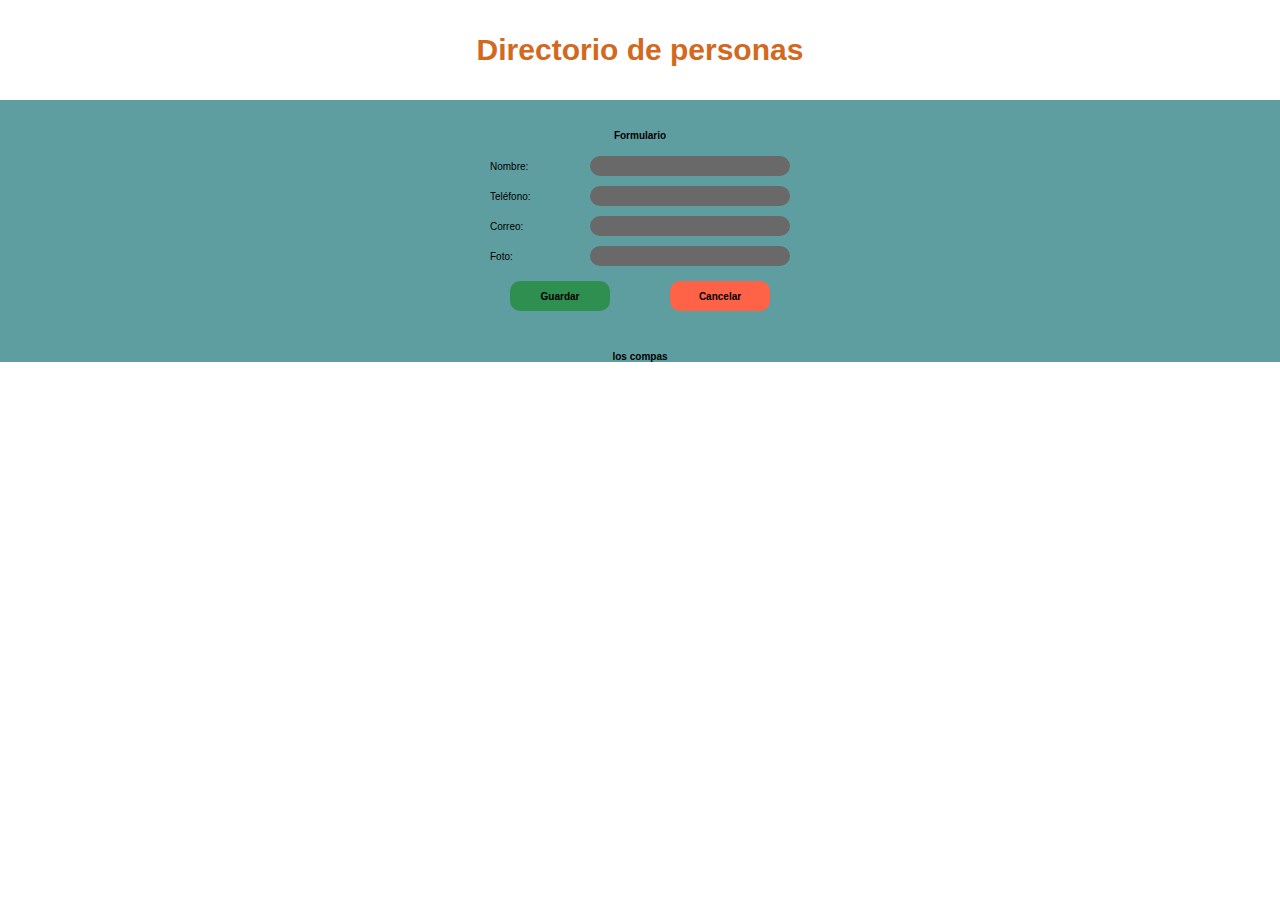
<file: index.html>
<!DOCTYPE html>
<html lang="en">
<head>
    <meta charset="UTF-8">
    <meta http-equiv="X-UA-Compatible" content="IE=edge">
    <meta name="viewport" content="width=device-width, initial-scale=1.0">
    <link rel="stylesheet" href="directorio.css">
    <title>Document </title>
</head>
<body>
    <div class="oculto_error error_campo" id="error">
        <p>Rellena todos los campos</p>
    </div>
    <header>
        <h1>Directorio de personas</h1>
    </header>
    
    <main>
        <section class="formulario">
            <h2>Formulario</h2>
            <form action="" id="formulario">
                <label for="nombre">Nombre:
                    <input type="text" name="nombre">
                </label>
                <div class="ocultar_numero numero_error" id="error_conta"><p>El número ya existe</p></div>
                <label for="telefono">Teléfono:
                    <input type="text" name="telefono">
                </label>
                <label for="correo">Correo:
                    <input type="text" name="correo">
                </label>
                <label for="correo">Foto:
                    <input type="text" name="foto">
                </label>
                <div>
                    <button id="btnguardar">Guardar</button>
                    <button id="btncancelar">Cancelar</button>
                </div>
            </form>
        </section>
        <section class="lista">
            <h2>los compas</h2>
            <section class="listaAmigos">
                <!-- <div>
                    <p>Algo</p>
                    <button class="muestraDetalles">Detalles</button>
                    <button id="btncerar">Eliminar</button>
                </div>
                <div>
                    <p>Algo</p>
                    <button class="muestraDetalles">Detalles</button>
                    <button id="btncerar">Eliminar</button>
                </div>
                <div>
                    <p>Algo</p>
                    <button class="muestraDetalles">Detalles</button>
                    <button id="btncerar">Eliminar</button>
                </div> -->
            </section>
        </section>
    </main>
    <!-- <div class="oculto detallesAmigo" id="detallesAmigo">
        <img src="https://picsum.photos/id/237/200/300" alt="">
        <h3>Wau Wau</h3>
        
        <p><span>Teléfono:</span> 32209819082</p>
        <p><span>Correo:</span>roman@gmail.com</p>
        <button id="btncerar">Cerrar</button> 
        <button class="btndelete" id="btncerar">Cerrar</button>
    </div> -->
    <script src="Scripts/directorio.js"></script>
</body>
</html>
</file>
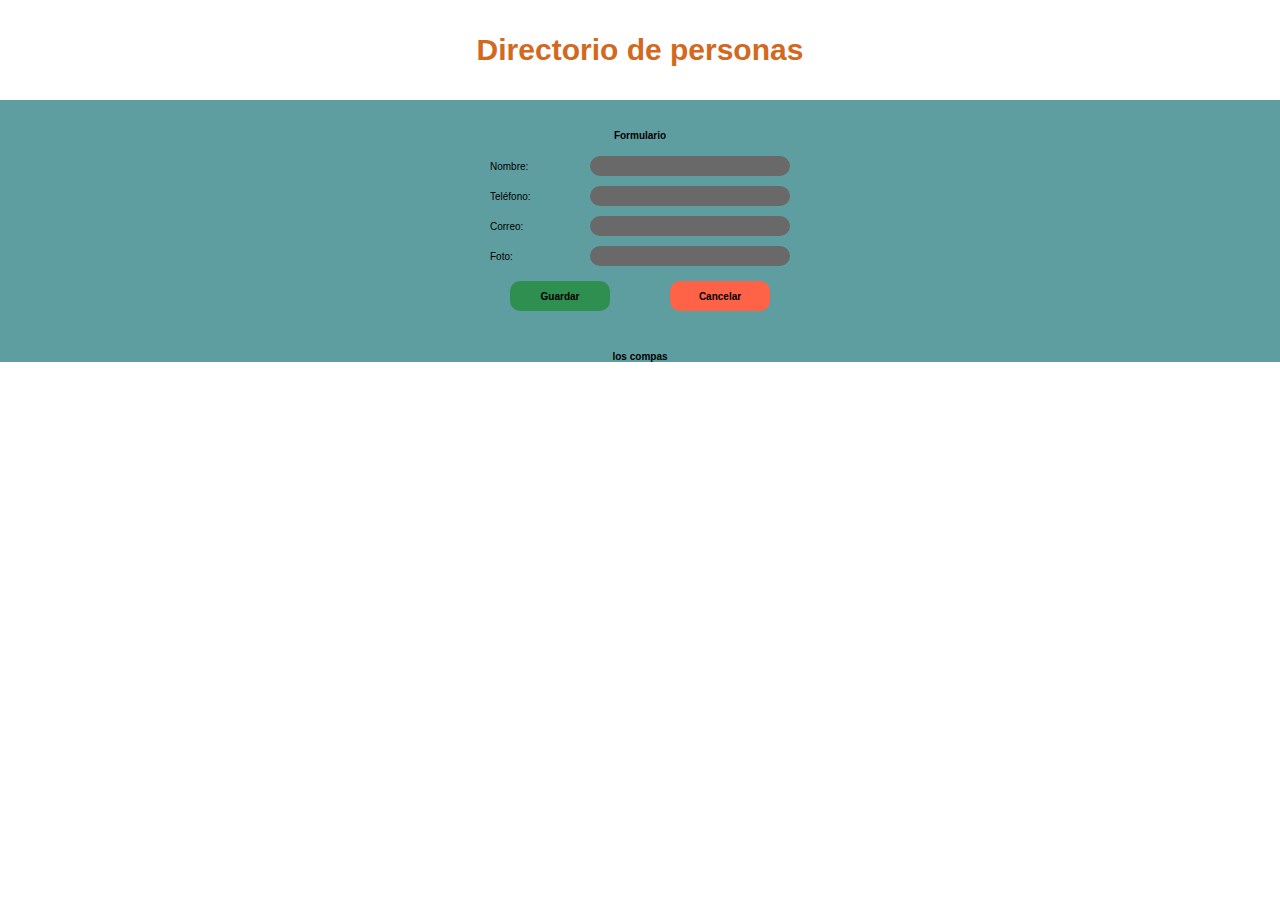
<file: directorio.html>
<!DOCTYPE html>
<html lang="en">
<head>
    <meta charset="UTF-8">
    <meta http-equiv="X-UA-Compatible" content="IE=edge">
    <meta name="viewport" content="width=device-width, initial-scale=1.0">
    <link rel="stylesheet" href="directorio.css">
    <title>Document</title>
</head>
<body>
    <div class="oculto_error error_campo" id="error">
        <p>Rellena todos los campos</p>
    </div>
    <header>
        <h1>Directorio de personas</h1>
    </header>
    
    <main>
        <section class="formulario">
            <h2>Formulario</h2>
            <form action="" id="formulario">
                <label for="nombre">Nombre:
                    <input type="text" name="nombre">
                </label>
                <div class="ocultar_numero numero_error"><p>El número ya existe</p></div>
                <label for="telefono">Teléfono:
                    <input type="text" name="telefono">
                </label>
                <label for="correo">Correo:
                    <input type="text" name="correo">
                </label>
                <label for="correo">Foto:
                    <input type="text" name="foto">
                </label>
                <div>
                    <button id="btnguardar">Guardar</button>
                    <button id="btncancelar">Cancelar</button>
                </div>
            </form>
        </section>
        <section class="lista">
            <h2>los compas</h2>
            <section class="listaAmigos">
                <!-- <div>
                    <p>Algo</p>
                    <button class="muestraDetalles">Detalles</button>
                    <button id="btncerar">Eliminar</button>
                </div>
                <div>
                    <p>Algo</p>
                    <button class="muestraDetalles">Detalles</button>
                    <button id="btncerar">Eliminar</button>
                </div>
                <div>
                    <p>Algo</p>
                    <button class="muestraDetalles">Detalles</button>
                    <button id="btncerar">Eliminar</button>
                </div> -->
            </section>
        </section>
    </main>
    <!-- <div class="oculto detallesAmigo" id="detallesAmigo">
        <img src="https://picsum.photos/id/237/200/300" alt="">
        <h3>Wau Wau</h3>
        
        <p><span>Teléfono:</span> 32209819082</p>
        <p><span>Correo:</span>roman@gmail.com</p>
        <button id="btncerar">Cerrar</button> 
        <button class="btndelete" id="btncerar">Cerrar</button>
    </div> -->
    <script src="Scripts/directorio.js"></script>
</body>
</html>
</file>
<file: directorio.css>
*
{
    padding: 0;
    margin: 0;
    box-sizing: border-box;
    font-family: Arial, Helvetica, sans-serif;
    font-size: 10px;
}

header
{
    width: 100vw;
    height: 100px;
    display: flex;
    justify-content: center;
    align-items: center;
}

header h1
{
    font-size: 30px;
    color:chocolate;
}

.error_campo
{
    width: 100vw;
    height: 30px;
    display: flex;
    justify-content: center;
    background-color: tomato;
    /* margin: 2px 10px; */
    border-radius: 10px;
}

.error_campo p
{
    padding-top: 5px;
    text-align: center;
    font-size: 15px;
    font-weight: bold;
}

.oculto_error
{
    display: none;
}

main
{
    width: 100vw;
    height: auto;
    padding-top: 30px;
    background-color: cadetblue;
}

main .formulario 
{
    width: 100%;
    display: flex;
    justify-content: center;
    align-items: center;
    flex-direction: column;
}

main .formulario h2
{
    margin-bottom: 10px;
}

main .formulario form
{
    display: flex;
    flex-direction: column;
}

main .formulario label
{
    width: 300px;
    height: 20px;
    display: flex;
    justify-content: space-between;
    align-items: center;
    margin: 5px 0;
}

main .formulario label input
{
    width: 200px;
    height: 20px;
    border: none;
    border-radius: 10px;
    background-color:dimgray;
}

main .formulario .numero_error
{
    height: 20px;
    width: 250px;
    display: flex;
    align-items: center;
    justify-content: center;
    border-radius: 5px;
    border: none;
    background-color:tomato;
}

main .formulario .numero_error p
{
    font-size: 17px;
    color: #eee;
}

main .formulario .ocultar_numero
{
    display:none;
}

main .formulario div
{
    margin: 10px 20px;
    height: 30px;
    display: flex;
    justify-content: space-between;
    align-items: center;
}

main .formulario div button
{
    width: 100px;
    height: 30px;
    border: none;
    border-radius: 10px;
    font-weight: bold;
}

main .formulario div #btnguardar
{
    background-color: rgba(0, 128, 0, 0.5);
    cursor: pointer;
}

main .formulario div #btnguardar:hover
{
    color: #eee;
}

main .formulario div #btncancelar
{
    background-color: tomato;
    cursor: pointer;
}

main .formulario div #btncancelar:hover
{
    color: #eee;
}

main .lista
{
    width: 100%;
    margin-top: 30px;
    display: flex;
    justify-content: center;
    align-items: center;
    flex-direction: column;   
}

main .lista .listaAmigos
{
    display: flex;
    flex-direction: column;
}
main .lista .listaAmigos div
{
    width: 200px;
    height: 50px;
    display: flex;
    justify-content:space-evenly;
    align-items: center;
    gap: 10px;
}

main .lista .listaAmigos div p
{
    font-weight: bold;
    color:#eee
}

main .lista .listaAmigos div button
{
    width: 100px;
    height: 30px;
    border:none;
    border-radius: 5px;
    background-color:darkgrey;
    color: azure;
    cursor: pointer;
}

/* main .lista .listaAmigos div .btndelete
{
    width: 100px;
    height: 30px;
    border:none;
    border-radius: 5px;
    background-size: 50%;
    background-position: center;
    background-repeat: no-repeat;
    color: azure;
    cursor: pointer;
} */

main .lista .listaAmigos div button:hover
{
    background-color:rgb(221, 218, 218);
    color:rgb(77, 77, 77); 
}

.detallesAmigo
{
    width: 300px;
    height: 300px;
    top: calc(50vh - 200px);
    left: calc(50vw - 200px);
    position:fixed;
    display: flex;
    flex-direction: column;
    justify-content: space-evenly;
    align-items: center;
    border-radius: 10px;
    background-color:whitesmoke;
}

.detallesAmigo img
{
    width: 150px;
    height: 150px;
}

.detallesAmigo h3
{
    font-weight:bold;
    font-size: 20px;
}
.detallesAmigo div
{
    font-size: 15px;
    text-align: center;

}

.detallesAmigo p, span
{
    font-size: 15px;
}

.detallesAmigo button
{
    width: 100px;
    height: 25px;
    font-size: 13px;
    border: none;
    border-radius: 5px;
    background-color: tomato;
    cursor: pointer;
}

.detallesAmigo button:hover
{
    background-color: rgba(255, 99, 71, 0.699);
}

.oculto
{
    display: none;
}
</file>
